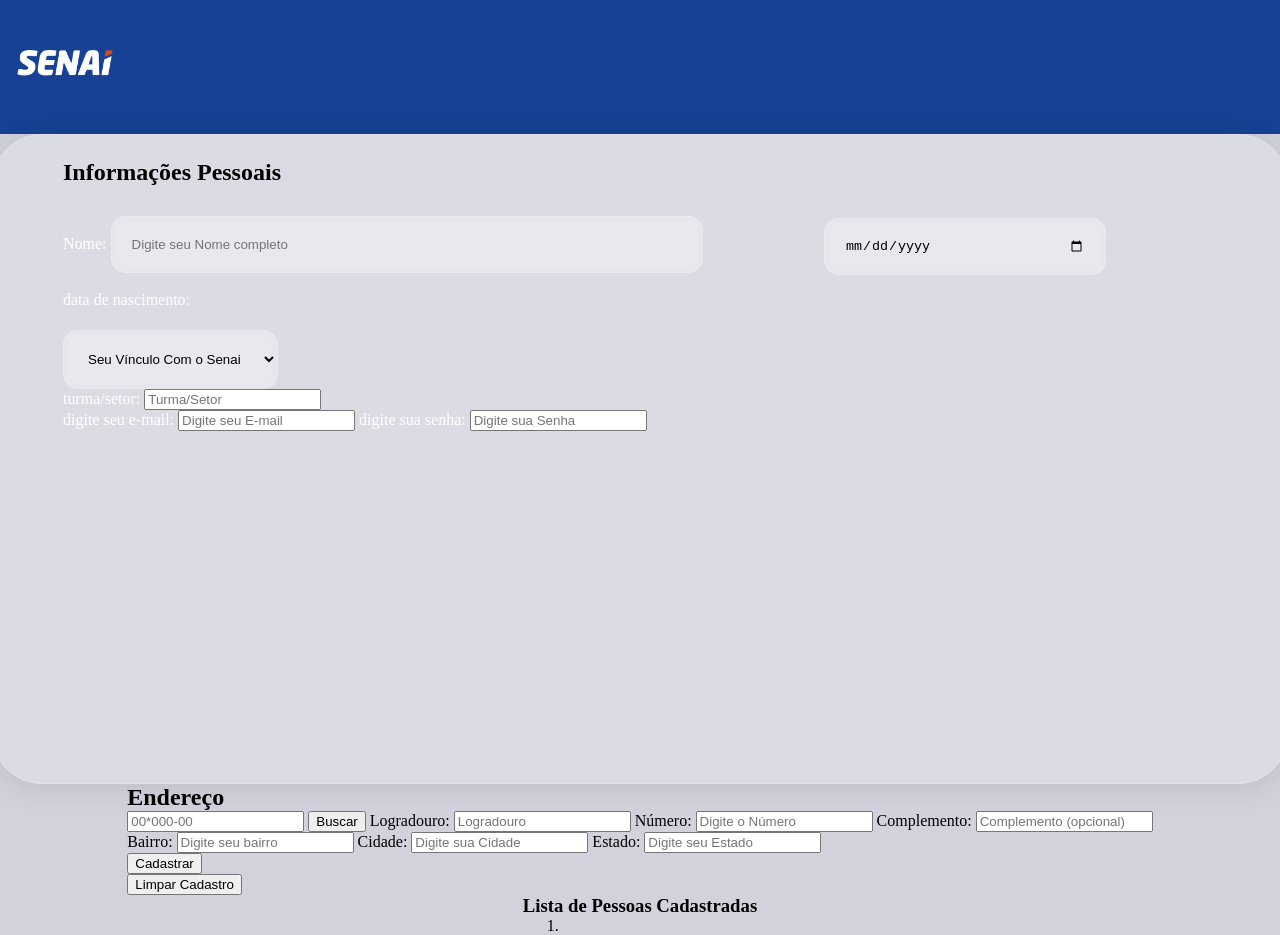
<file: index.html>
<!DOCTYPE html>
<html lang="en">
<head>
    <meta charset="UTF-8">
    <meta name="viewport" content="width=device-width, initial-scale=1.0">
    <link rel="stylesheet" href="assets/css/style.css">
    <link rel="stylesheet" href="assets/js/script.js">
    <title>Aba de Cadastro Senai</title>

    
</head>
    <body>
        <header>
             <img class="imagem-senai" src="assets/image/UM.png" alt="logo senai">
        </header>
         <main>
            <section class="informações-pessoais">
             <div class="tudoinfopessoais">
                <div class="infopessoais">
                    <h2>Informações Pessoais</h2>
                </div>
                <div id="formulario">
                    <form>
                        <div class="informacoespessoais">
                            <div class="formparte1">
                                <div class="digite-seu-nome">
                                    <label>Nome:</label>
                                    <input type="text" class="digite-nome" placeholder="Digite seu Nome completo">
                                </div>
                                <div class="data">
                                    <label>data de nascimento:</label>
                                    <input class="data-1" type="date">
                                </div>
                            </div>
                            <div class="formparte2">
                                <div class="setor">
                                    <select class="vinculo" name="vinculo com o senai" required>
                                        <option value="" selected disabled>Seu Vínculo Com o Senai</option>
                                        <option value="Instrutor">Instrutor</option>
                                        <option value="Aluno">Aluno</option>
                                        <option value="Pedagogia">Pedagogia</option>
                                        <option value="Serviços Gerais">Serviços Gerais</option>
                                    </select>
                                </div>
                                <label>turma/setor:</label>
                                <input class="turma" type="text" placeholder="Turma/Setor">
                            </div>
                            <div class="formparte3">
                                <label>digite seu e-mail:</label>
                                <input type="email" placeholder="Digite seu E-mail">
                                <label>digite sua senha:</label>
                                <input type="password" placeholder="Digite sua Senha">
                            </div>
                        </div>
                    </form>
                </div>
            </section>
            <section class="Endereço">
                                <div class="tituloendereco">
                                    <h2>Endereço</h2>
                                </div>
                                <div class="endereco">
                                    <div class="Enderecoparte1">
                                        <label></label>
                                        <input type="text" placeholder="00*000-00">
                                        <button onclick="buscarCep()">Buscar</button>
                                        <label>Logradouro:</label>
                                        <input type="text" placeholder="Logradouro">
                                        <label>Número:</label>
                                        <input type="text" placeholder="Digite o Número">
                                        <label>Complemento:</label>
                                        <input type="text" placeholder="Complemento (opcional)">
                                    </div>
                                    <div class="enderecoparte2">
                                          <label>Bairro:</label>
                                           <input type="text" placeholder="Digite seu bairro">
                                          <label>Cidade:</label>
                                            <input type="text" placeholder="Digite sua Cidade">
                                          <label>Estado:</label>
                                           <input type="text" placeholder="Digite seu Estado">
                                    </div>
                                </div>
                                <div class="botaocadastrar">
                                    <button onclick="cadastrar()">Cadastrar</button>
                                </div>
                                <div class="botaolimpar">
                                    <button onclick="limpar()">Limpar Cadastro</button>
                                </div>
                            </div>
            </section>
            <section class="pessoas-cadastradas">
                            <h3>Lista de Pessoas Cadastradas</h3>
                            <div class="listacadastro">
                                <div class="titulopessoascadastradas">
                                <ol>
                                    <li></li>
                                </ol>
                                </div>
                            </div>
            </section> 
                        </form>
        </main>
    </body>
</html>
</file>
<file: assets/css/style.css>
*{
    margin: 0;
}
.titulo-senai{
    height: 150px;
    width: auto;
     
}
header {
    background-color: #164194;
    width: 100%;
}
body{
    background-color: rgb(210, 210, 221);
}
main{
    display: flex;
    flex-direction: column;
    align-items: center;
    
}
.imagem-senai {
    height: 130px;
}
.infopessoais{
    color: black;

}
.tudoinfopessoais{
    height: 600px;
    width: 1200px;
    border-radius: 50px;
    background: rgba(255, 255, 255, 0.2);
    backdrop-filter: blur(10px);
    -webkit-backdrop-filter: blur(10px);
    border: 1px solid rgba(255, 255, 255, 0.2);
    box-shadow: 0 4px 30px rgba(0, 0, 0, 0.1);
    padding: 24px;
    color: #ffff;
    display: flex;
    flex-direction: column;
    padding-left: 70px;
    row-gap: 30px;

}
.form1 input{
    border-radius: 30px;
    width: 60px;
    height: 90px;
}

.digite-nome{
    height: 15px;
    width: 550px;
    border-radius: 15px;
    background-color: rgba(255, 255, 255, 0.2);
    backdrop-filter: blur(5px);
    padding: 20px;
    border: 1px solid rgba(255, 255, 255, 0.2);
    
    
}
.data-1{
    transform: translate(630px,-55px);
    height: 15px;
    width: 240px;
    border-radius: 15px;
    background-color: rgba(255, 255, 255, 0.2);
    backdrop-filter: blur(5px);
    padding: 20px;
    border: 1px solid rgba(255, 255, 255, 0.2);

}
.vinculo{
     border-radius: 15px;
    background-color: rgba(255, 255, 255, 0.2);
    backdrop-filter: blur(5px);
    padding: 20px;
    border: 1px solid rgba(255, 255, 255, 0.2);
    transform: translate();
}
</file>
